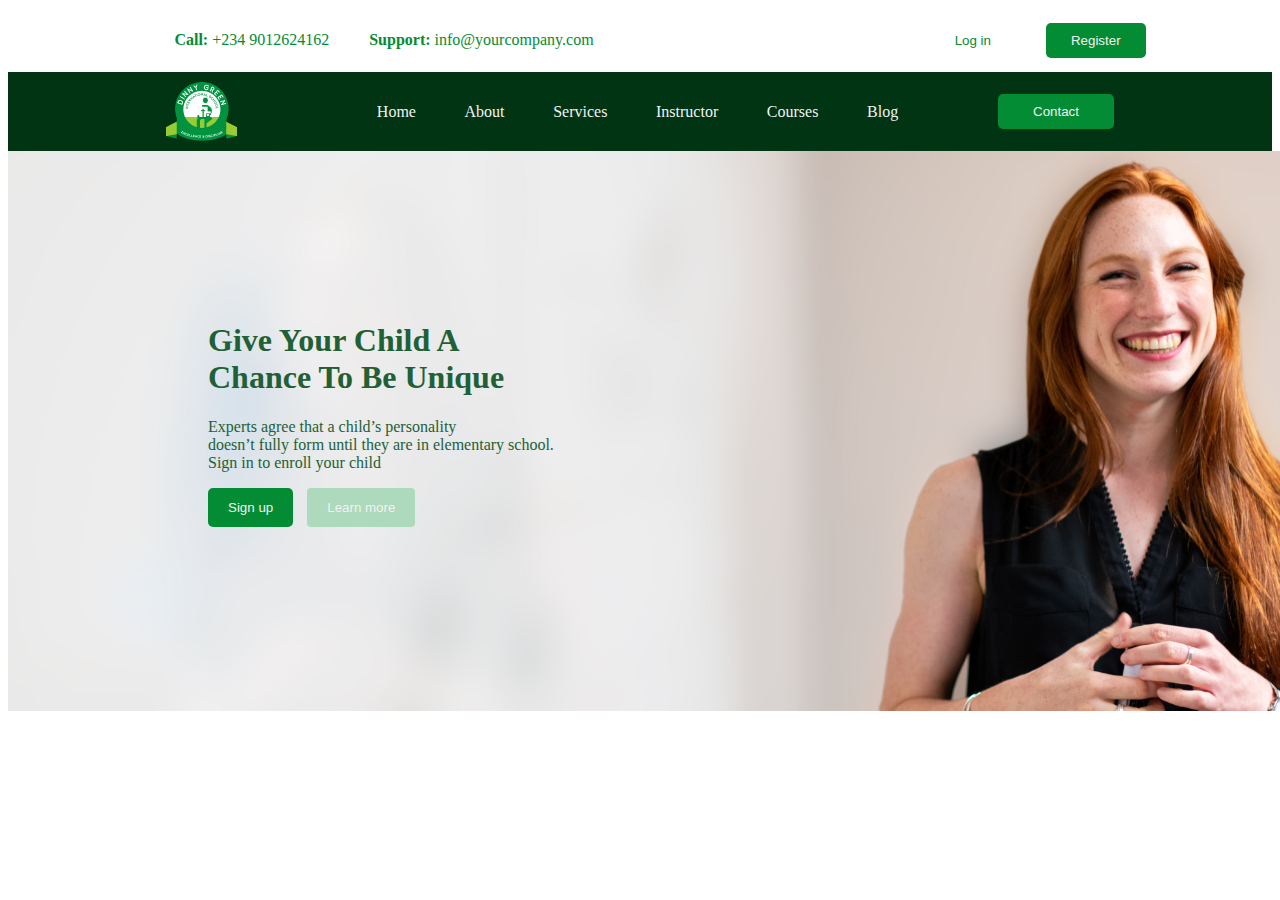
<file: WTMProject/index.html>
<!DOCTYPE html>
<html lang="en">
<head>
    <meta charset="UTF-8">
    <meta http-equiv="X-UA-Compatible" content="IE=edge">
    <meta name="viewport" content="width=device-width, initial-scale=1.0">
    <link rel="stylesheet" href="./index.css">

    <title>DinnyGreen</title>
</head>

<body>

<header>
    <nav class="page_header">
        <div class="page_details">    
              <ul>
                  <li> <b>Call:</b> +234 9012624162 </li>
                  <li> <b>Support:</b> info@yourcompany.com</li>
              </ul>
        </div>
    
        <div class="page_buttons">
            <button class="btn_login">Log in</button>
            <button class="btn_register">Register</button>
        </div>
    </nav>


    <nav class="page_header2">
        <div class="page_details2">
            <img src="./img/logo.png" alt="">

            <ul>
                <li> <a href="#"> Home</a></li>
                <li> <a href="#">About</a></li>
                <li> <a href="#">Services</a></li>
                <li> <a href="#">Instructor</a></li>
                <li> <a href="#">Courses</a></li>
                <li> <a href="#">Blog</a></li>
            
            </ul>

            <button class="btn_contact">Contact </button>
        </div>
    </nav>

</header>

<div class="details1">
    <div class="details1_text">
        <h1>
            Give Your Child A <br>
    Chance To Be Unique
        </h1>
       <p>Experts agree that a child’s personality <br> doesn’t fully form until they are in elementary school. <br>
        Sign in to enroll your child</p>
    
        <div class="btn_details1">
            <button class="btn_sign">Sign up</button>
            <button class="btn_learn"> Learn more</button>
        </div>

    </div>
</file>
<file: WTMProject/index.css>
button {
  background-color: transparent;
}

header {
  width: 100%;
  display: -webkit-box;
  display: -ms-flexbox;
  display: flex;
  -webkit-box-orient: vertical;
  -webkit-box-direction: normal;
      -ms-flex-direction: column;
          flex-direction: column;
}

header .page_header {
  margin: auto;
  display: -webkit-box;
  display: -ms-flexbox;
  display: flex;
  -webkit-box-pack: justify;
      -ms-flex-pack: justify;
          justify-content: space-between;
  -webkit-box-align: center;
      -ms-flex-align: center;
          align-items: center;
  width: 80%;
  padding: 7px 0;
}

header .page_header ul {
  display: -webkit-box;
  display: -ms-flexbox;
  display: flex;
  -webkit-box-pack: justify;
      -ms-flex-pack: justify;
          justify-content: space-between;
  -webkit-box-align: center;
      -ms-flex-align: center;
          align-items: center;
}

header .page_header ul li {
  margin-right: 40px;
  list-style: none;
  color: #038C33;
}

header .page_header .page_buttons {
  display: -webkit-box;
  display: -ms-flexbox;
  display: flex;
}

header .page_header .page_buttons .btn_login {
  margin-right: 30px;
  border: none;
  padding: 10px 25px;
  border-radius: 5px;
  color: #038c33;
}

header .page_header .page_buttons .btn_login:hover {
  background-color: #add9bd;
}

header .page_header .page_buttons .btn_register {
  border: none;
  background-color: #038c33;
  padding: 10px 25px;
  border-radius: 5px;
  color: #f2f2f2;
}

header .page_header .page_buttons .btn_register:hover {
  background-color: #add9bd;
}

header .page_header2 {
  display: -webkit-box;
  display: -ms-flexbox;
  display: flex;
  background-color: #003412;
  width: 100%;
  padding: 10px 0;
}

header .page_header2 .page_details2 {
  margin: auto;
  display: -webkit-box;
  display: -ms-flexbox;
  display: flex;
  -webkit-box-align: center;
      -ms-flex-align: center;
          align-items: center;
  -webkit-box-pack: justify;
      -ms-flex-pack: justify;
          justify-content: space-between;
  width: 75%;
}

header .page_header2 .page_details2 ul {
  display: -webkit-box;
  display: -ms-flexbox;
  display: flex;
  -webkit-box-pack: justify;
      -ms-flex-pack: justify;
          justify-content: space-between;
  width: 55%;
}

header .page_header2 .page_details2 ul li {
  list-style: none;
}

header .page_header2 .page_details2 ul li a {
  text-decoration: none;
  color: #f2f2f2;
}

header .page_header2 .page_details2 ul li a:hover {
  border-bottom: 3px solid #f2f2f2;
}

header .page_header2 .page_details2 .btn_contact {
  border: none;
  background-color: #038c33;
  padding: 10px 35px;
  color: #f2f2f2;
  border-radius: 5px;
}

header .page_header2 .page_details2 .btn_contact:hover {
  background-color: #add9bd;
}

.details1 {
  background-image: url("./img/img1.png");
  width: 1333px;
  height: 560px;
  overflow: hidden;
}

.details1 .details1_text {
  padding-top: 150px;
  padding-left: 200px;
  color: #1f6036;
}

.details1 .details1_text .btn_sign {
  color: #f2f2f2;
  background-color: #038c33;
  padding: 12px 20px;
  border-radius: 5px;
  border-style: none;
}

.details1 .details1_text .btn_sign:hover {
  background-color: #add9bd;
}

.details1 .details1_text .btn_learn {
  color: #f2f2f2;
  background-color: #add9bd;
  padding: 12px 20px;
  margin-left: 10px;
  border-radius: 4px;
  border-style: none;
}

.details1 .details1_text .btn_learn:hover {
  background-color: #038c33;
}

.details1 .details1img {
  padding-top: 130px;
}
</file>
